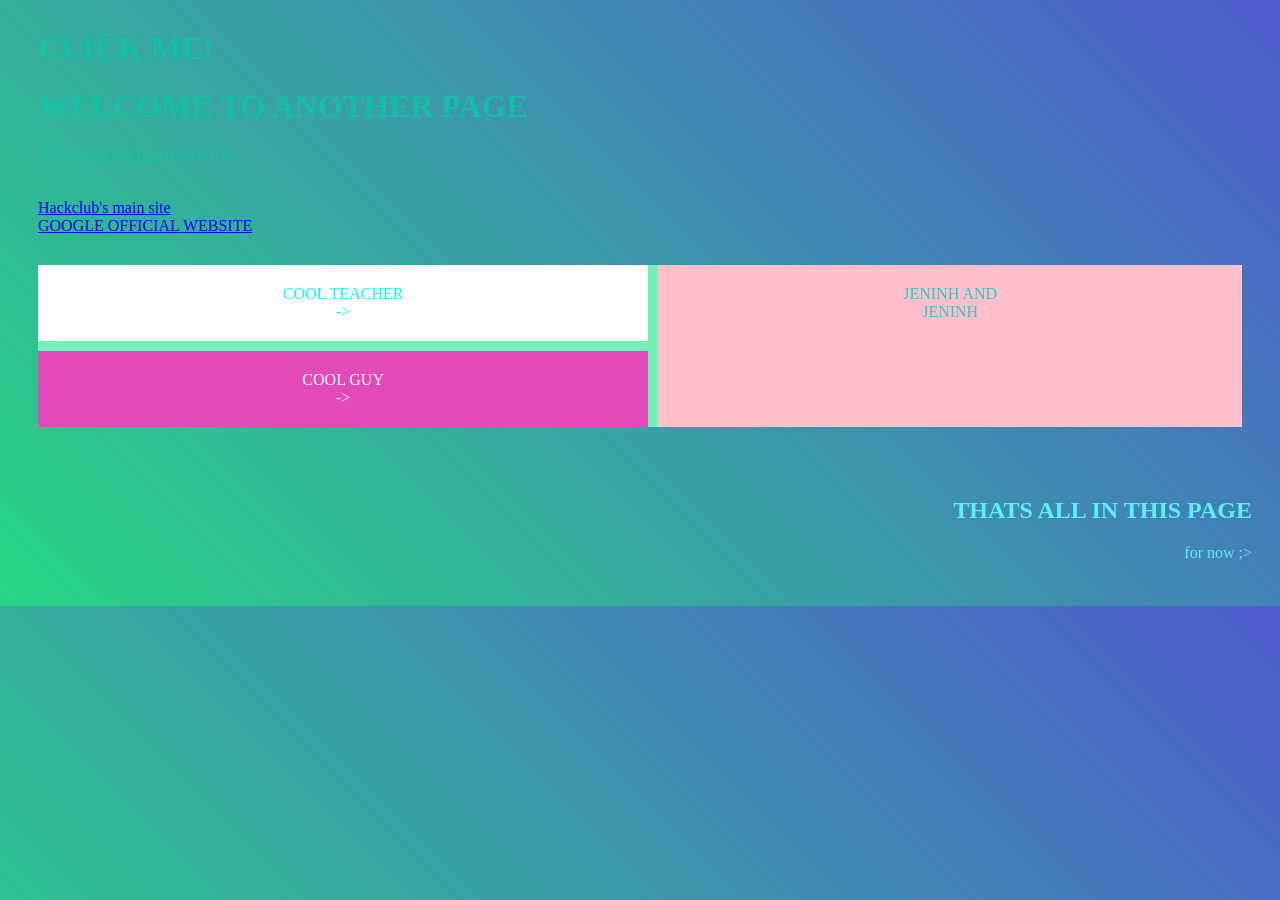
<file: containers.html>
<!DOCTYPE html>
<html>
    <head>
<link rel="stylesheet" href="style.css"/>
<link rel="icon" type="image/x-icon" href="favicon.png"/>

<title>justfeelinit</title>

    </head>
    <body>
        <header id="thingy">
            <h1 id="cool">CLICK ME!</h1>
            <h1>WELCOME TO ANOTHER PAGE</h1>
            <p>(YOU ARE STILL HERE ;D)</p>
           <br> <a href="https://hackclub.com"> Hackclub's main site </a> 
       <br> <a href="https://Google.com"> GOOGLE OFFICIAL WEBSITE</a>
        </header>
        
        <div class="grid" id="diva">
            <div class="first box">COOL TEACHER<br> -> </div>
            <div class="second box">COOL GUY<br> -> </div>
            <div class="third box">JENINH AND<br>JENINH</div>
        </div>
        <footer id ="lowerthingy">
            <h2>THATS ALL IN THIS PAGE</h2>
            <p>for now ;> </p>
        </footer>
        <script src="containerscript.js"></script>
    </body>
</html>
</file>
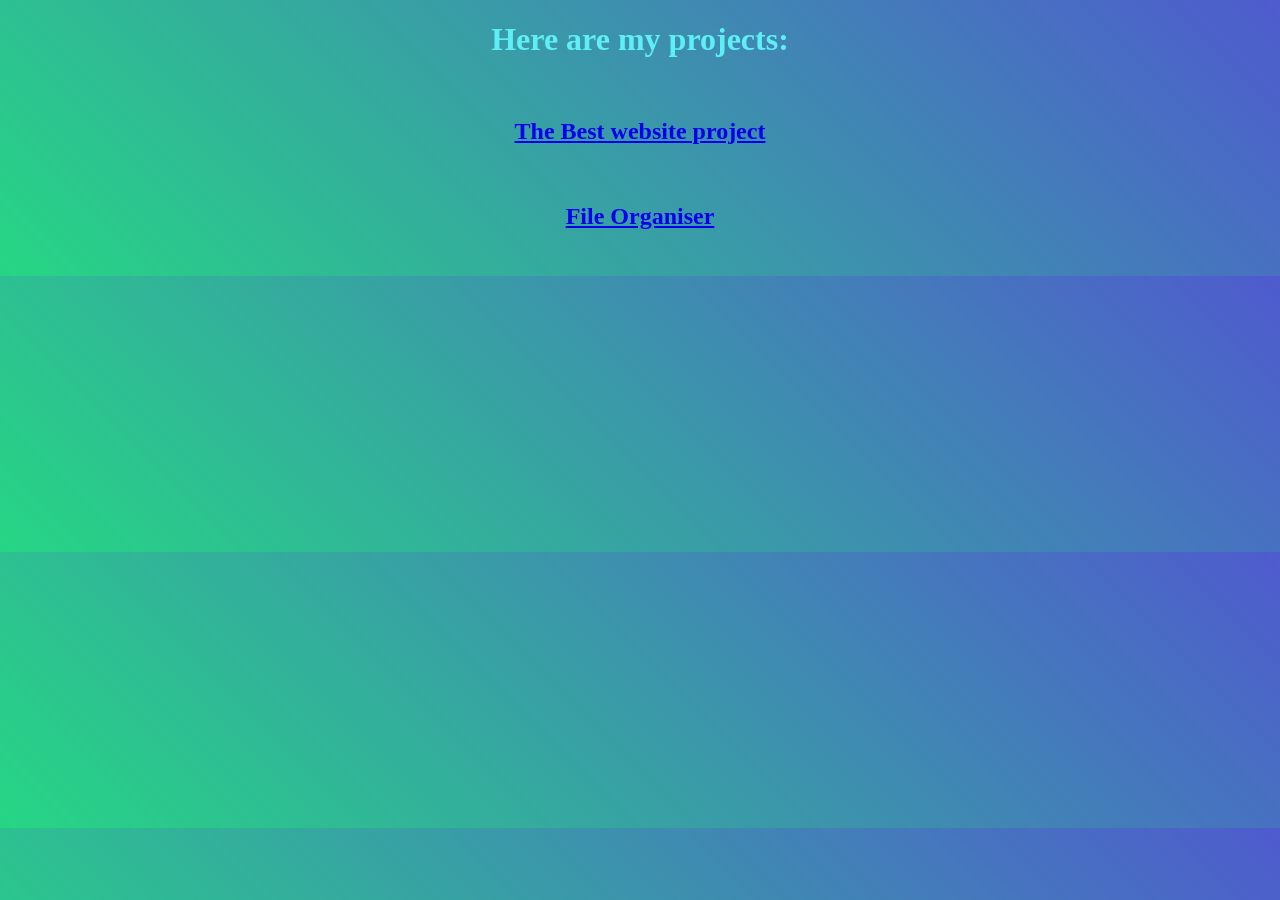
<file: projects.html>
<!DOCTYPE html>
<html>
    <head>
        <link rel="stylesheet" href="style.css">
        <title>My Projects</title>
        <link rel="icon" type="image/x-icon" href="favicon.png"/>

    </head>
    <body>
        <p> <b><h1>Here are my projects:</h1></b> </p> <br>
        <a href="https://github.com/tanishqisfire/BESTWEBSITE.git"><h2><b>The Best website project</b></h2></a> <br>
        <a href="https://github.com/tanishqisfire/FILEPROJECT.git"><h2><b>File Organiser</b></h2></a> <br>


        
    </body>
</html>
</file>
<file: style.css>
:root{

    --light-color: #FFFF;
    --dark-color: rgba(95, 242, 247, 0.967);
    --header-color: rgb(226, 74, 183);


}




img{




    width: 350px;
}
body{
    
    text-align:center;
    font-family: fantasy;
    background-image: linear-gradient(45deg, rgb(38, 214, 132), rgba(33, 49, 193, 0.798));
     color: var(--dark-color);
     
}
header{
    text-align: left;
    vertical-align: top;
    margin: 30px;
    color: rgba(15, 197, 167, 0.858); 
}
footer{
    text-align: right;
    padding: 20px;
    
    
}
.grid{
    display: grid;
    grid-template-areas:
    "a c"
    "b c";
    gap: 10px;
    margin: 30px;
    background-color: rgb(116, 241, 185);

}
.first{
    grid-area: a;
    background-color: var(--light-color);
    color:aqua;


}
.second{
    grid-area: b;
    background-color: var(--header-color);
    color:azure;

}
.third{
    grid-area: c;
    background-color: pink;
    color:rgb(38, 202, 202);

}
.box{
    padding: 20px;
    margin: 0px;
    align-items: center;
    border: none;
    
}

.animated{
    animation: wobble 1s ease-in-out infinite alternate
}
@keyframes wobble{
        0%{transform:rotate(-20deg);}
        100%{transform:rotate(20deg);}
    }


.flex-container{
    display: flex;
    justify-content: space-around;
    align-items: center;
    flex-direction: row;

}

.item{
    background: rgb(52, 96, 147);
    padding: 20px;
    color: gray;
}

#day3{
    background-image: linear-gradient(45deg, rgb(3, 165, 130), rgb(9, 115, 228));
    
}

.thisisfun{
    display: grid;
    grid-template-areas:
    "a b"
    "a c";
    gap: 10px;
    margin: 30px;
    background-color: rgb(107, 119, 33);
}
.redcap{
    grid-area: a;
    background-color: lightpink;
    color: rgb(243, 21, 21);

}
.bluecap{
    grid-area: b;
    background-color: lightblue;
    color: rgb(21, 21, 243);

}
.greencap{
    grid-area: c;
    background-color: lightgreen;
    color: green;
}
.fun{
    padding: 20px;
    margin: 0px;
    align-items: center;
    border: none;
    
}
.bossflexer{
    display: flex;
    justify-content: space-around;
    align-items: center;
    flex-direction: column;
}
.peasant{
    background: rgb(55, 215, 236);
    padding: 20px;
    color: rgb(68, 56, 56);

}
.dancin{
    animation: dance 1s ease-in-out infinite alternate

}
@keyframes dance{
        0%{transform:rotate(-40deg);}
        100%{transform:rotate(40deg);}
}

#image2{
    display: none;
}
</file>
